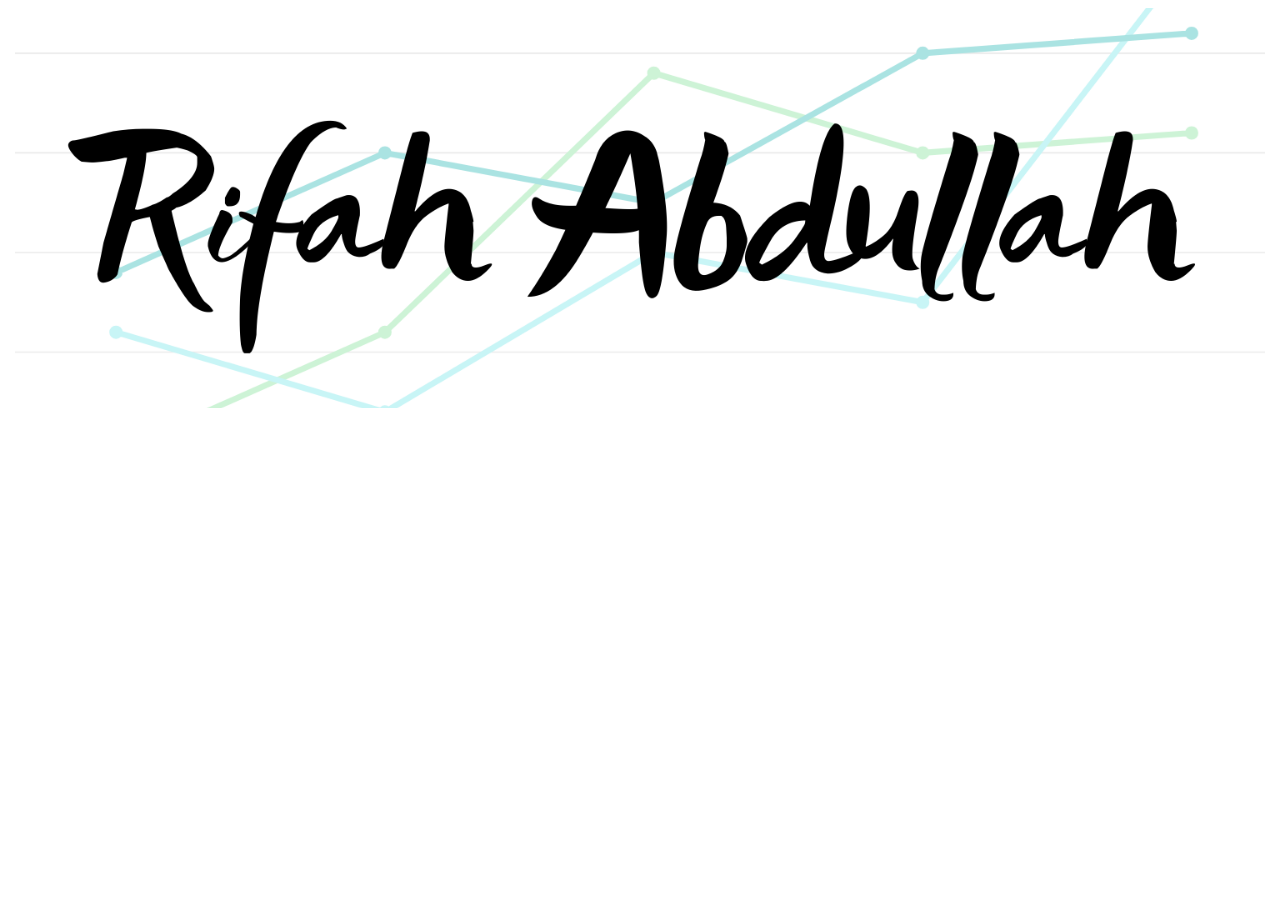
<file: header.html>
<!DOCtype HTML>

<style>
.parallax {
  background-image: url("to the new year (2).png");
  height: 400px;
  background-attachment: fixed;
  background-position: top;
  background-repeat: no-repeat;
  background-size: 1250px;
}
</style>

<div class="parallax">
</div>
</file>
